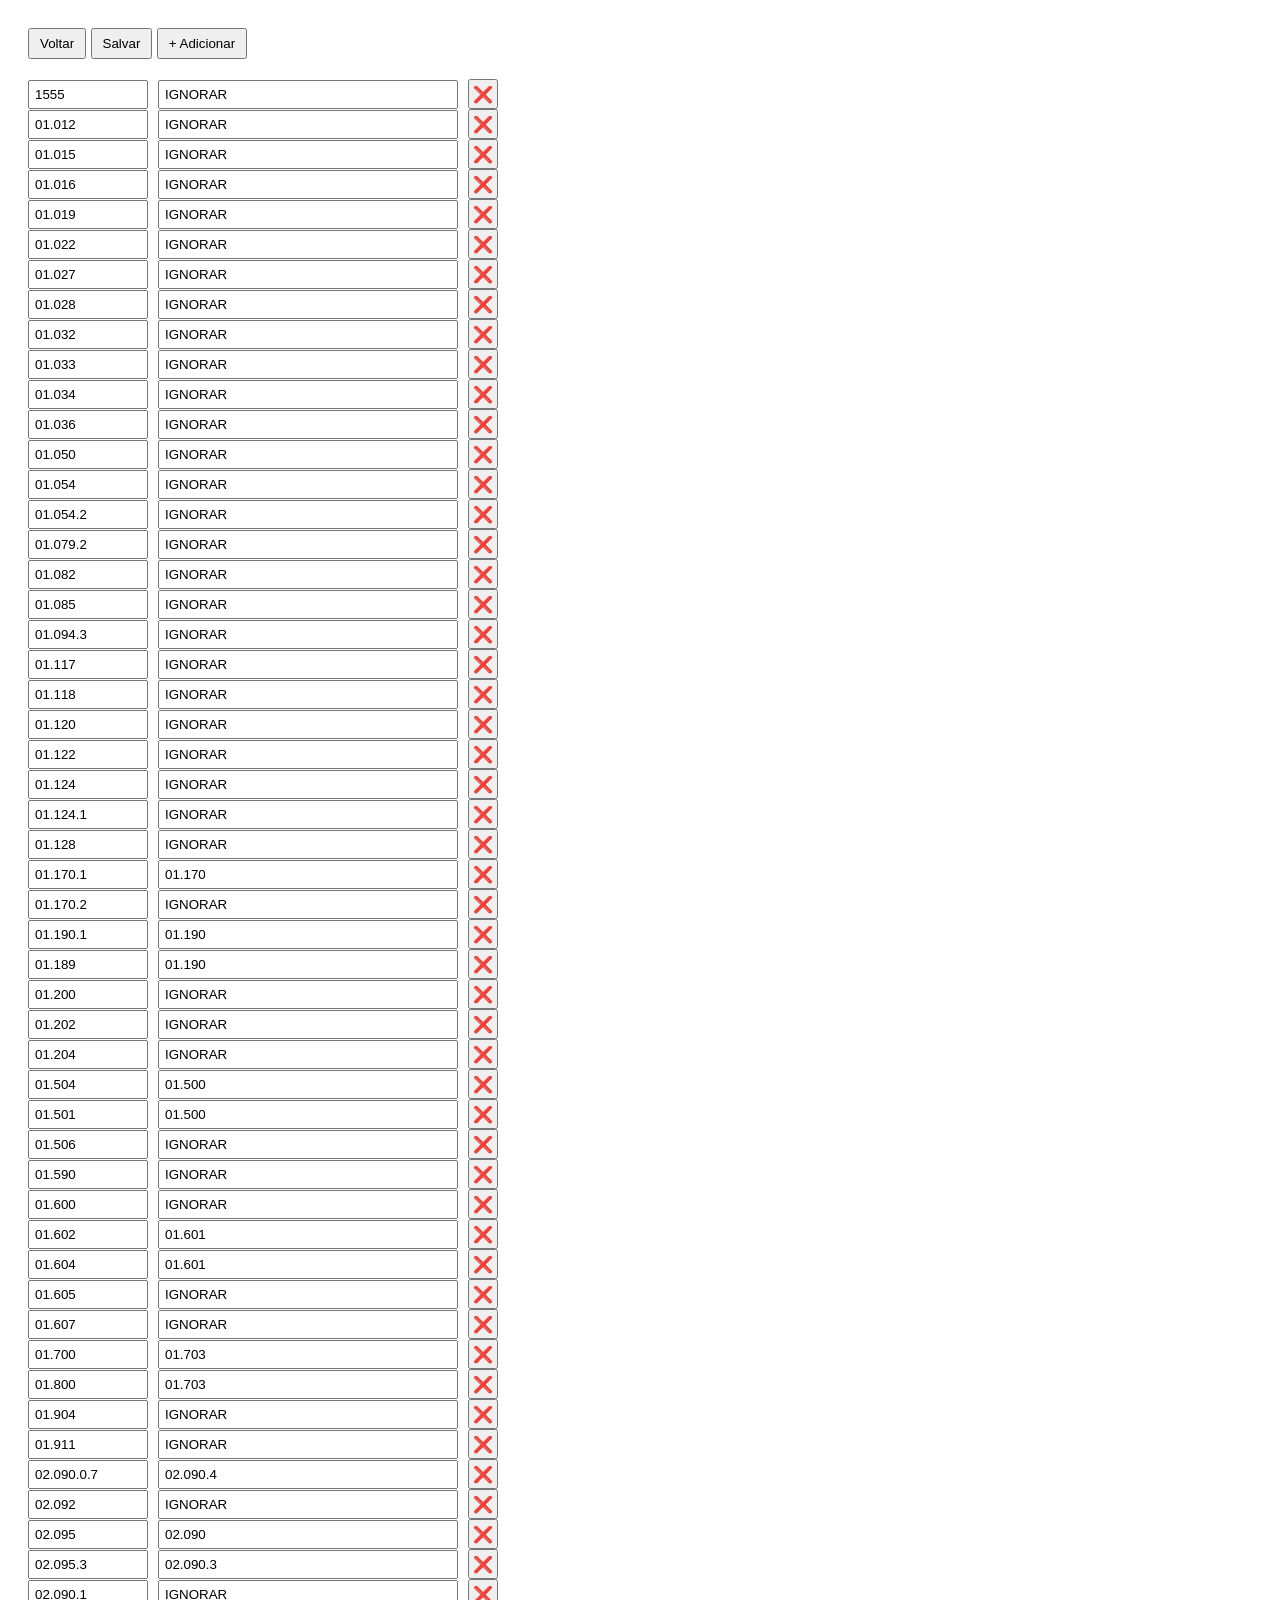
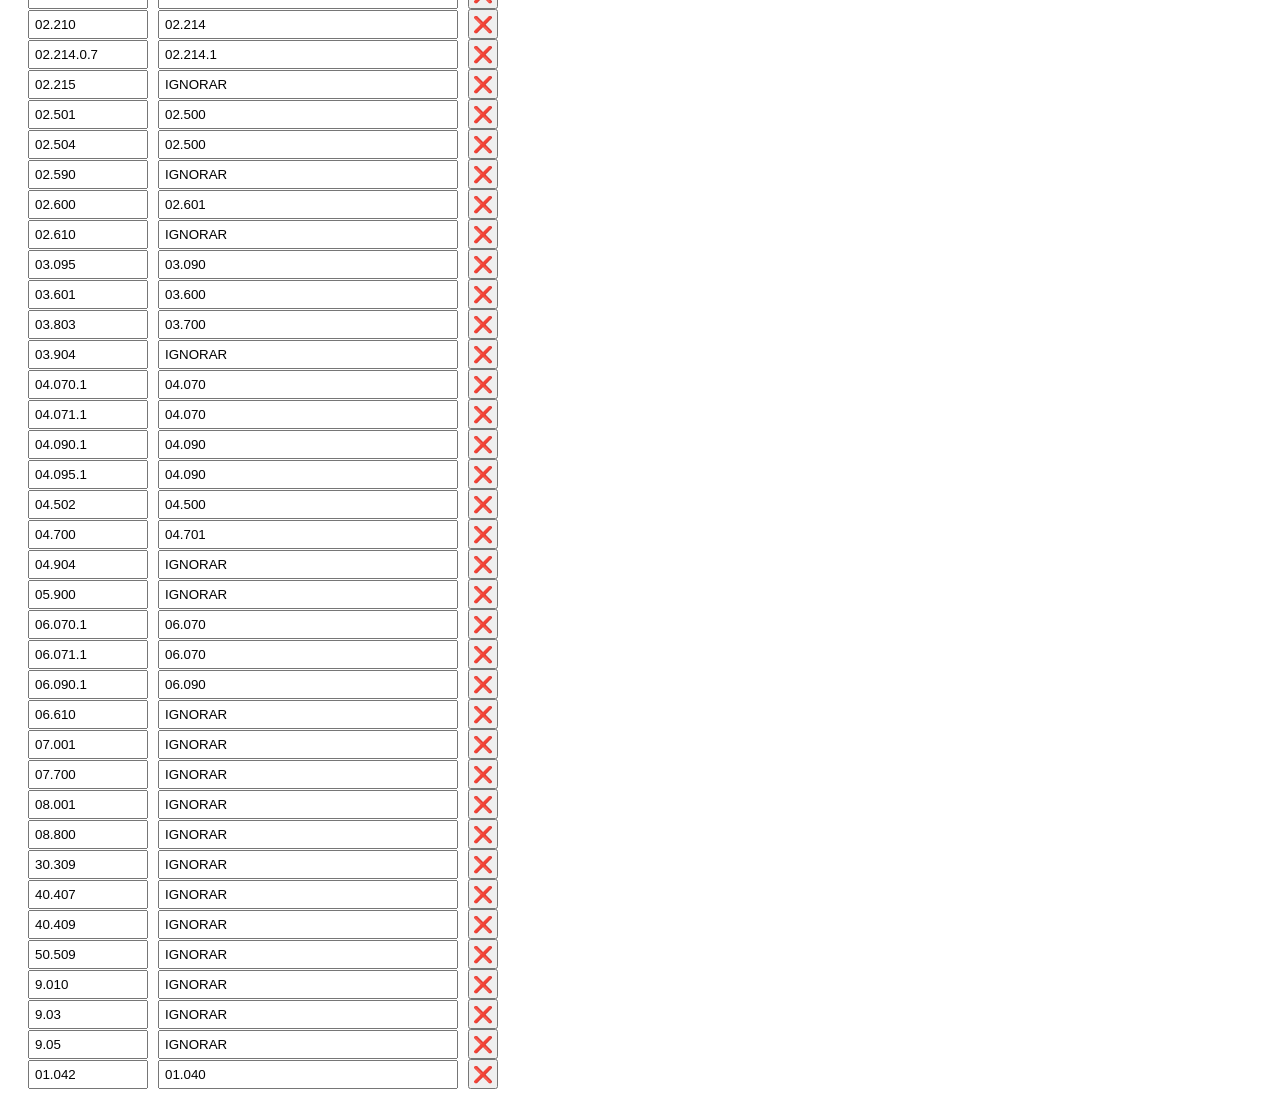
<file: view/agrupamentos.html>
<!DOCTYPE html>
<html lang="pt-BR">

<head>
    <meta charset="UTF-8">
    <title>Configurar Agrupamentos</title>

    <style>
        body {
            font-family: Arial;
            padding: 20px;
        }

        .linha {
            display: grid;
            grid-template-columns: 120px 300px auto;
            gap: 10px;
            align-items: center;
        }

        .linha input {
            padding: 5px;
            min-width: 0;
            box-sizing: border-box;
        }

        .codigo {
            width: 120px;
            max-width: 120px;
        }

        .descricao {
            width: 300px;
            max-width: 300px;
        }

        .topo {
            margin-bottom: 20px;
        }

        button {
            padding: 6px 10px;
            cursor: pointer;
        }

        .btnRemover {
            width: 30px;
            height: 30px;
            padding: 0;
            font-size: 16px;
            text-align: center;
            cursor: pointer;
        }
    </style>

</head>

<body>

    <div class="topo">
        <button id="btnVoltar">Voltar</button>
        <button id="btnSalvar">Salvar</button>
        <button id="btnAdicionar">+ Adicionar</button>
    </div>

    <div id="listaAgrupamentos"></div>

    <script src="../scripts/agrupamentos.js"></script>

    <script>
        const lista = document.getElementById('listaAgrupamentos');


        function criarLinha(codigo = '', destino = '') {
            const div = document.createElement('div');
            div.className = 'linha';

            div.innerHTML = `
        <input class="codigo" value="${codigo}" placeholder="Código">
        <input class="destino" value="${destino}" placeholder="Destino ou IGNORAR">
        <button class="btnRemover">❌</button>
    `;


            div.querySelector('.btnRemover').addEventListener('click', () => {
                div.remove();
            });

            return div;
        }

        function renderizar() {
            lista.innerHTML = '';

            Object.entries(agrupamentos).forEach(([codigo, destino]) => {
                lista.appendChild(criarLinha(codigo, destino));
            });
        }

        renderizar();

        document.getElementById('btnAdicionar').addEventListener('click', () => {
            lista.appendChild(criarLinha());
        });

        document.getElementById('btnVoltar').addEventListener('click', () => {
            window.history.back();
        });


        document.getElementById('btnSalvar').addEventListener('click', () => {
            const novoObjeto = {};

            document.querySelectorAll('.linha').forEach(linha => {
                const codigo = linha.querySelector('.codigo').value.trim();
                const destino = linha.querySelector('.destino').value.trim();

                if (codigo) {
                    novoObjeto[codigo] = destino;
                }
            });

            console.log('Novo agrupamentos:', novoObjeto);

            fetch('http://localhost:3000/salvar-agrupamentos', {
                method: 'POST',
                headers: { 'Content-Type': 'application/json' },
                body: JSON.stringify(novoObjeto)
            })
                .then(res => res.text())
                .then(() => alert('Dados SALVOS!'))
                .catch(err => {
                    console.error(err);
                    alert('Erro ao salvar');
                });
        });
    </script>

</body>

</html>
</file>
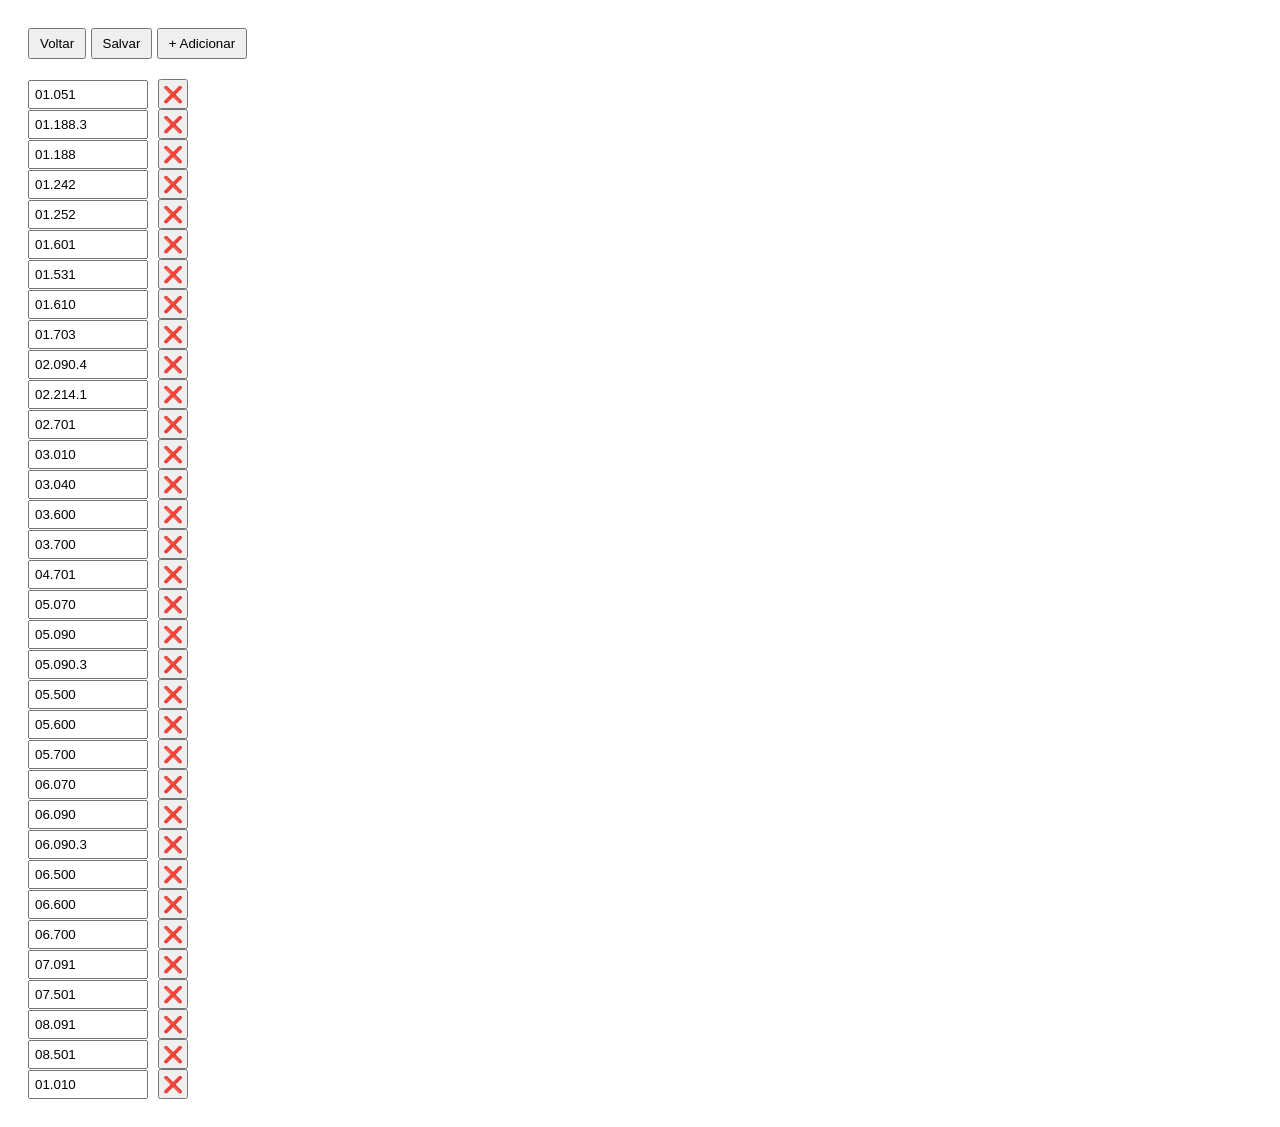
<file: view/configEX.html>
<!DOCTYPE html>
<html lang="pt-BR">

<head>
    <meta charset="UTF-8">
    <title>Configuração EX</title>

    <style>
        body {
            font-family: Arial;
            padding: 20px;
        }

        .linha {
            display: grid;
            grid-template-columns: 120px 300px auto;
            gap: 10px;
            align-items: center;
        }

        .linha input {
            padding: 5px;
            min-width: 0;
            box-sizing: border-box;
        }

        .codigo {
            width: 120px;
            max-width: 120px;
        }

        .descricao {
            width: 300px;
            max-width: 300px;
        }

        .topo {
            margin-bottom: 20px;
        }

        button {
            padding: 6px 10px;
            cursor: pointer;
        }

        .btnRemover {
            width: 30px;
            height: 30px;
            padding: 0;
            font-size: 16px;
            text-align: center;
            cursor: pointer;
        }
    </style>

</head>

<body>

    <div class="topo">
        <button id="btnVoltar">Voltar</button>
        <button id="btnSalvar">Salvar</button>
        <button id="btnAdicionar">+ Adicionar</button>
    </div>

    <div id="listaEX"></div>

    <script src="../scripts/trocaEX.js"></script>

    <script>
        const lista = document.getElementById('listaEX');

        function criarLinha(valor = '') {
            const div = document.createElement('div');
            div.className = 'linha';

            div.innerHTML = `
        <input class="valor" value="${valor}" placeholder="Código EX">
        <button class="btnRemover">❌</button>
    `;

            div.querySelector('.btnRemover').addEventListener('click', () => {
                div.remove();
            });

            return div;
        }

        function renderizar() {
            lista.innerHTML = '';

            if (typeof trocaEX === 'undefined') {
                console.error('trocaEX não carregou');
                return;
            }


            Object.values(trocaEX).forEach(valor => {
                lista.appendChild(criarLinha(valor));
            });
        }

        renderizar();

        document.getElementById('btnAdicionar').addEventListener('click', () => {
            lista.appendChild(criarLinha());
        });


        document.getElementById('btnVoltar').addEventListener('click', () => {
            window.location.href = '../index.html';
        });


        document.getElementById('btnSalvar').addEventListener('click', () => {
            const novaLista = [];

            document.querySelectorAll('.valor').forEach(input => {
                const val = input.value.trim();
                if (val) novaLista.push(val);
            });

            fetch('http://localhost:3000/salvar-ex', {
                method: 'POST',
                headers: {
                    'Content-Type': 'application/json'
                },
                body: JSON.stringify(novaLista)
            })
                .then(res => {
                    if (!res.ok) throw new Error("Erro no servidor");
                    return res.text();
                })
                .then(data => {
                    console.log("Resposta:", data);
                    alert('SALVO');

                })
                .catch(err => {
                    console.error(err);
                    alert('Erro ao salvar');
                });;


        });
    </script>

</body>

</html>
</file>
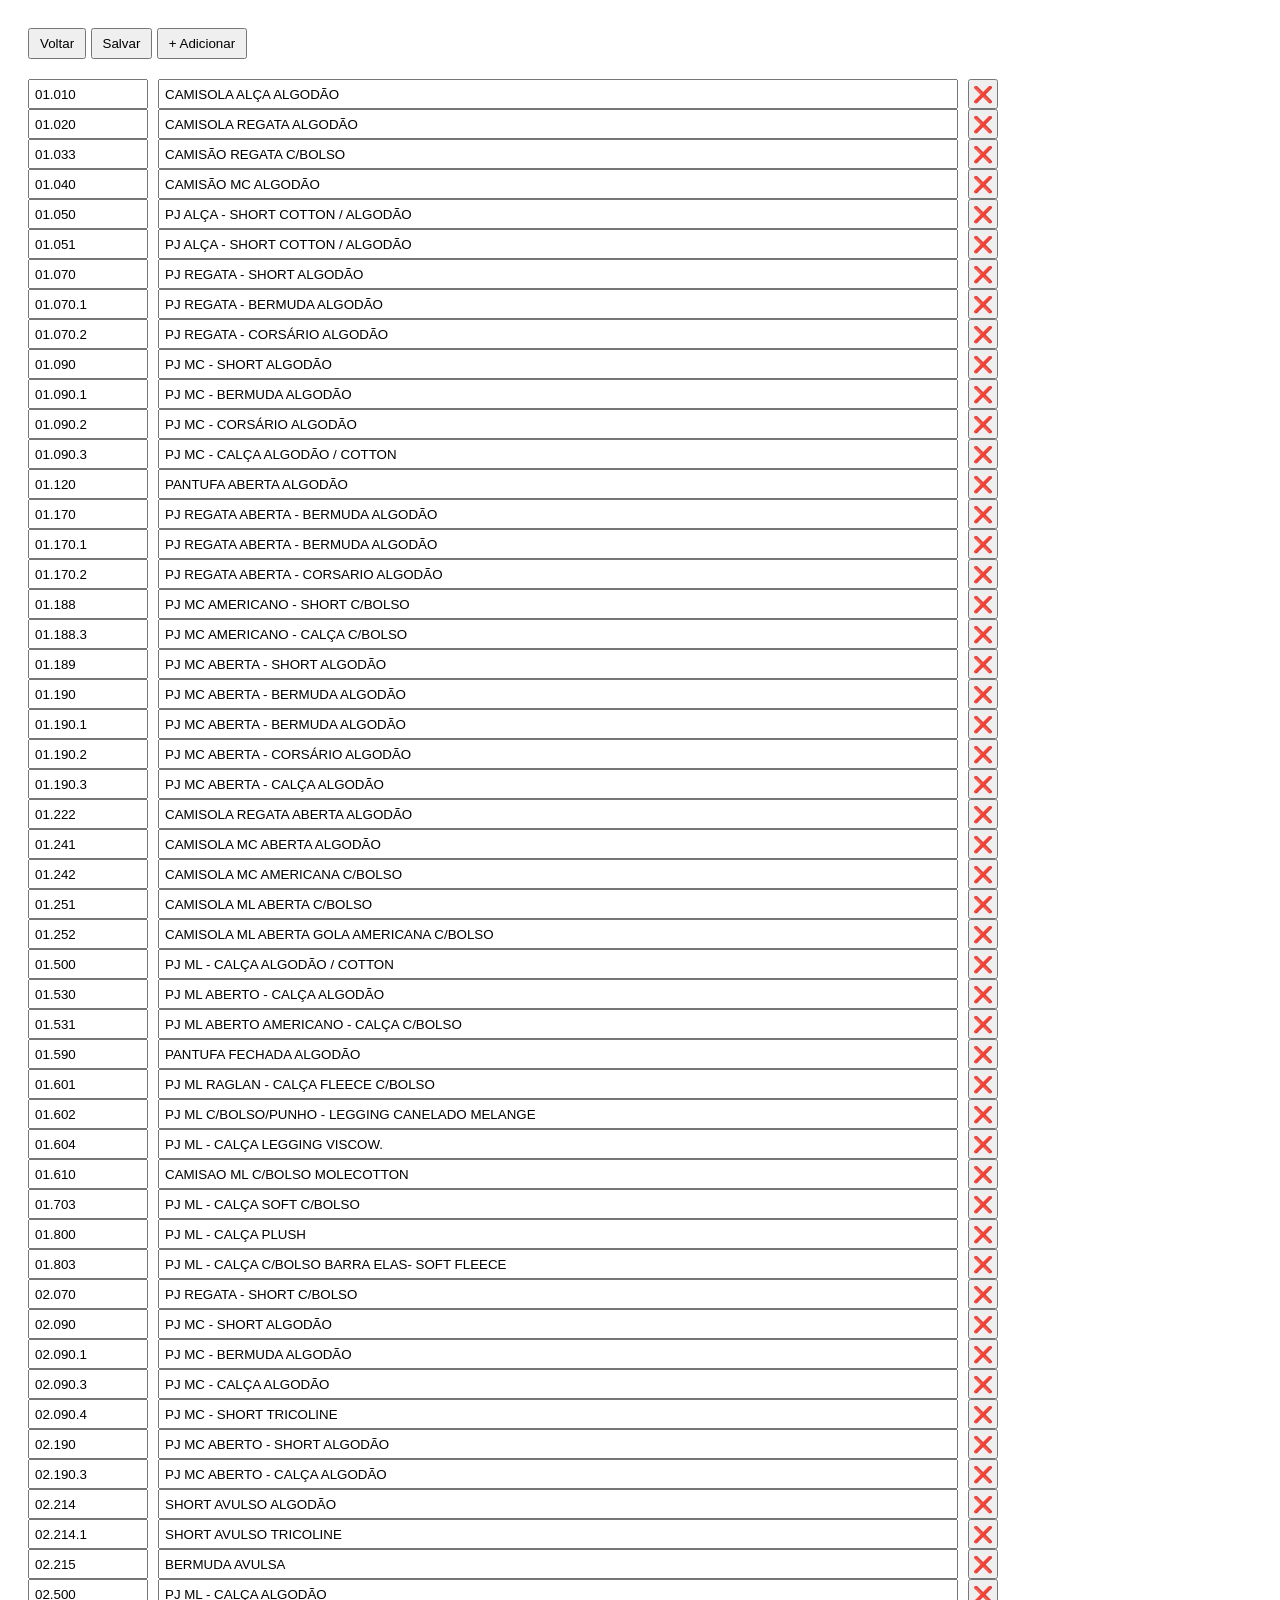
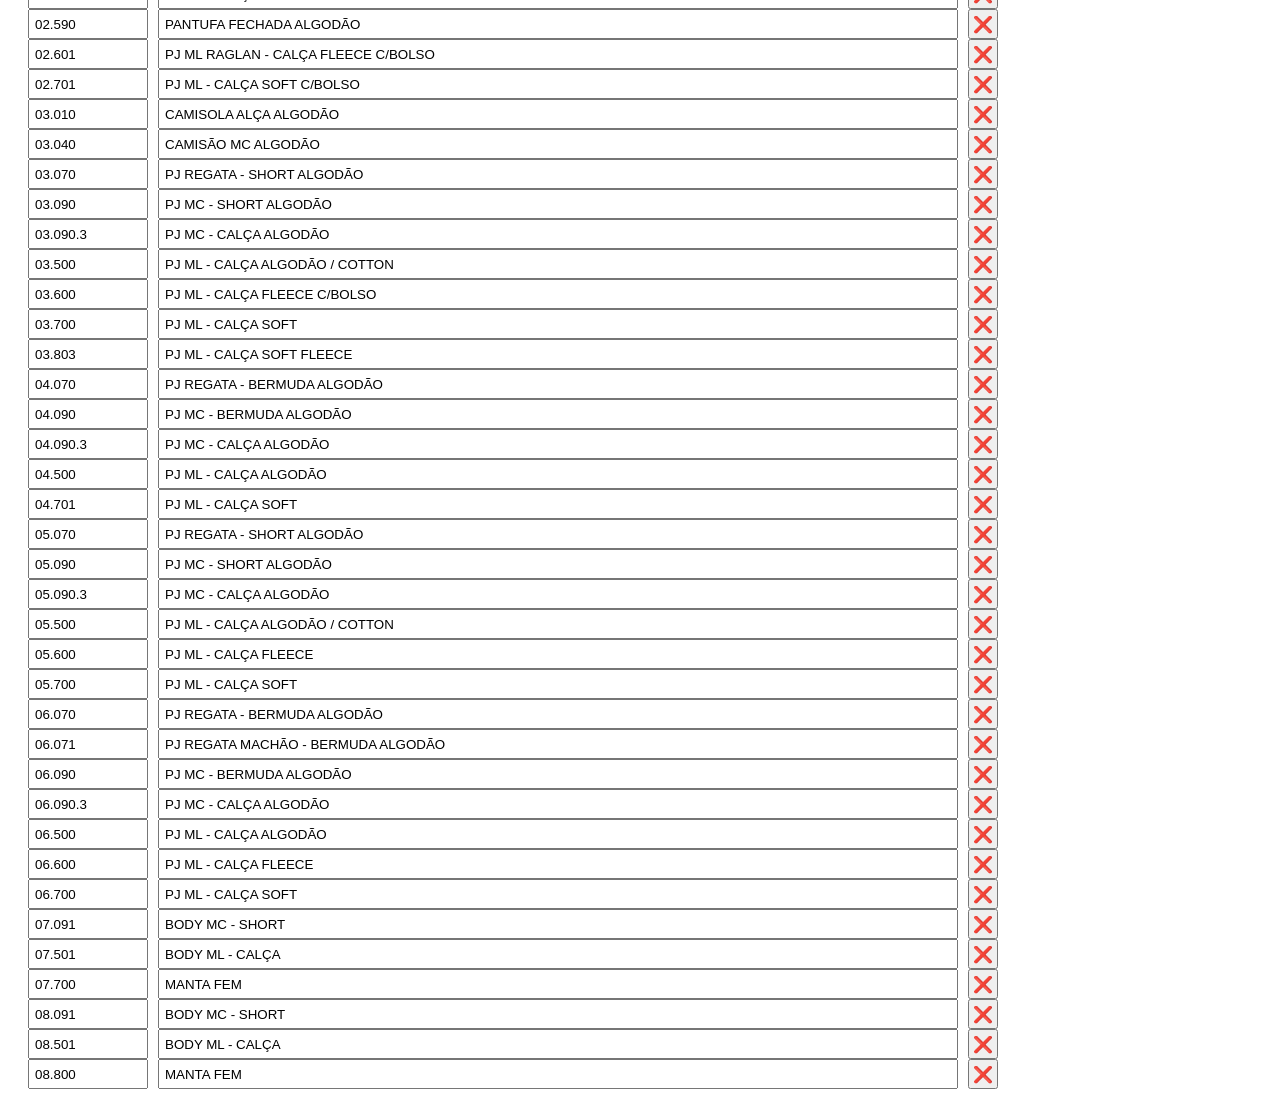
<file: view/grupos.html>
<!DOCTYPE html>
<html lang="pt-BR">

<head>
    <meta charset="UTF-8">
    <title>Configurar Grupos</title>

    <style>
        body {
            font-family: Arial;
            padding: 20px;
        }


        .codigo {
            width: 120px;
            max-width: 120px;
        }

        .descricao {
            width: 800px;
            max-width: 800px;
        }

        .topo {
            margin-bottom: 20px;
        }

        button {
            padding: 6px 10px;
            cursor: pointer;
        }

        .linha {
            display: grid;
            grid-template-columns: 120px 800px auto;
            gap: 10px;
            align-items: center;
        }

        .linha input {
            padding: 5px;
            box-sizing: border-box;
            height: 30px;
        }

        .btnRemover {
            width: 30px;
            height: 30px;
            padding: 0;
            font-size: 16px;
            display: flex;
            align-items: center;
            justify-content: center;
            cursor: pointer;
        }
    </style>

</head>

<body>

    <div class="topo">
        <button id="btnVoltar">Voltar</button>
        <button id="btnSalvar">Salvar</button>
        <button id="btnAdicionar">+ Adicionar</button>
    </div>

    <div id="listaGrupos"></div>

    <script src="/scripts/grupos.js"></script>

    <script>
        const lista = document.getElementById('listaGrupos');

        
        function criarLinha(codigo = '', descricao = '') {
            const div = document.createElement('div');
            div.className = 'linha';

            div.innerHTML = `
        <input class="codigo" value="${codigo}" placeholder="Código">
        <input class="descricao" value="${descricao}" placeholder="Descrição">
        <button class="btnRemover">❌</button>
    `;

            div.querySelector('.btnRemover').addEventListener('click', () => {
                div.remove();
            });

            return div;
        }

        // renderizar
        function renderizar() {
            lista.innerHTML = '';

            if (typeof grupos === 'undefined') {
                console.error('grupos não carregou');
                return;
            }

            Object.entries(grupos)
                .sort((a, b) => a[0].localeCompare(b[0])) 
                .forEach(([codigo, descricao]) => {
                    lista.appendChild(criarLinha(codigo, descricao));
                });
        }

        renderizar();

       
        document.getElementById('btnAdicionar').addEventListener('click', () => {
            lista.appendChild(criarLinha());
        });

        
        document.getElementById('btnVoltar').addEventListener('click', () => {
            window.location.href = '/index.html';
        });

        
        document.getElementById('btnSalvar').addEventListener('click', async () => {


            const novoObjeto = {};

            document.querySelectorAll('.linha').forEach(linha => {
                const codigo = linha.querySelector('.codigo')?.value.trim();
                const descricao = linha.querySelector('.descricao')?.value.trim();

                if (codigo) {
                    novoObjeto[codigo] = descricao;
                }
            });


            try {
                const res = await fetch('http://localhost:3000/salvar-grupos', {
                    method: 'POST',
                    headers: { 'Content-Type': 'application/json' },
                    body: JSON.stringify(novoObjeto)
                });

                if (!res.ok) throw new Error();

                alert('SALVO');
            } catch (e) {
                console.error(e);
                alert('ERRO');
            }
        });
    </script>

</body>

</html>
</file>
